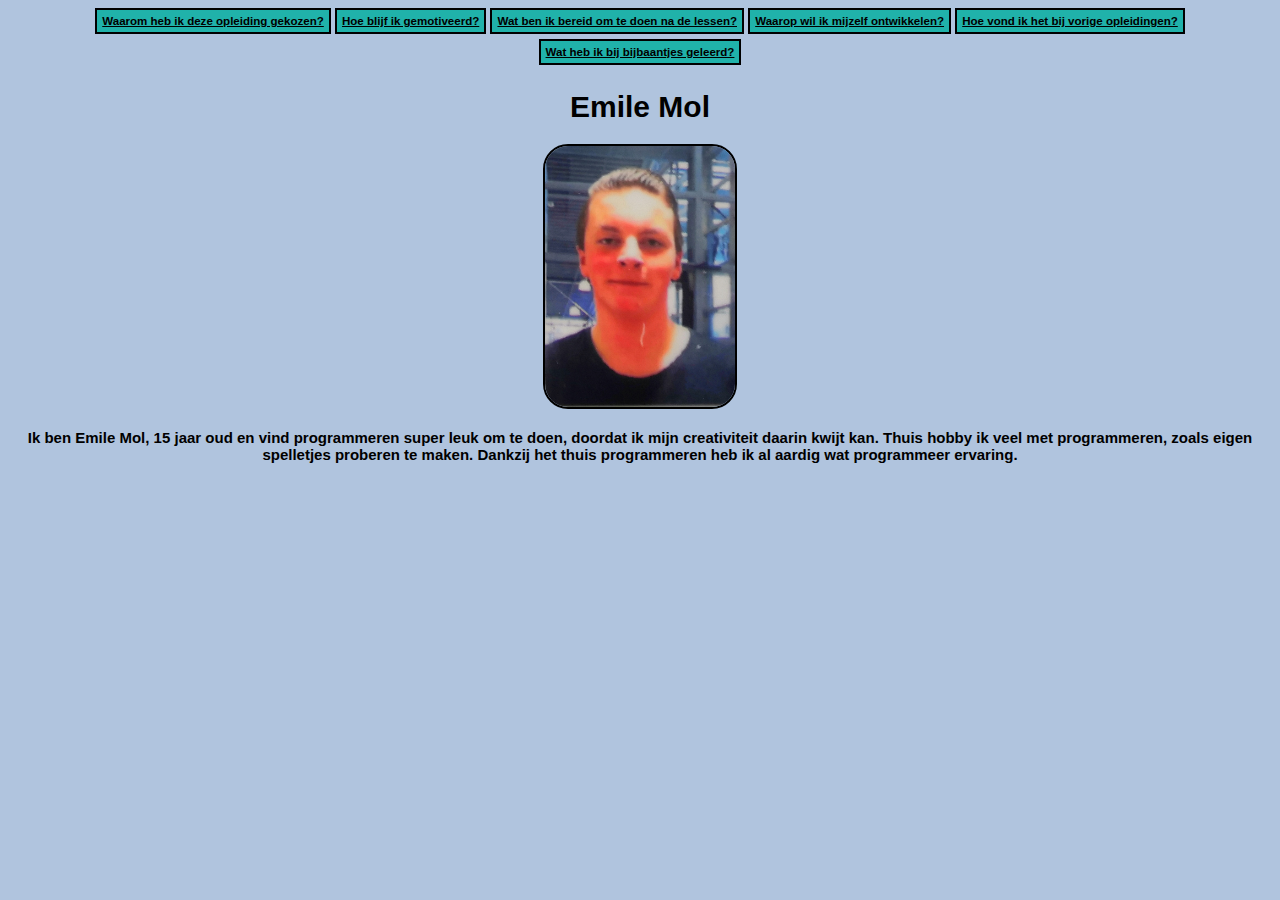
<file: index.html>
<!DOCTYPE html>
<html lang="nl" dir="ltr">
  <head>
    <meta charset="utf-8">
    <title>Portofolio - Emile Mol</title>
    <link rel="stylesheet" href=".\css\style.css">
  </head>
  <body>
      <a href=".\pages\waarom.html" class="button">Waarom heb ik deze opleiding gekozen?</a>
      <a href=".\pages\motivatie.html" class="button">Hoe blijf ik gemotiveerd?</a>
      <a href=".\pages\bereidheid.html" class="button">Wat ben ik bereid om te doen na de lessen?</a>
      <a href=".\pages\ontwikkeling.html" class="button">Waarop wil ik mijzelf ontwikkelen?</a>
      <a href=".\pages\opleidingen.html" class="button">Hoe vond ik het bij vorige opleidingen?</a>
      <a href=".\pages\bijbaantjes.html" class="button">Wat heb ik bij bijbaantjes geleerd?</a>
      <center>     
            <h1>Emile Mol</h1>
            <p>
                <img src=".\images\ik.png" class="index-img"> <br> <br>
                Ik ben Emile Mol, 15 jaar oud en vind programmeren super leuk om te doen, doordat ik mijn creativiteit daarin kwijt kan.
                Thuis hobby ik veel met programmeren, zoals eigen spelletjes proberen te maken.
                Dankzij het thuis programmeren heb ik al aardig wat programmeer ervaring.
            </p>
      </center>
  </body>
</html>
</file>
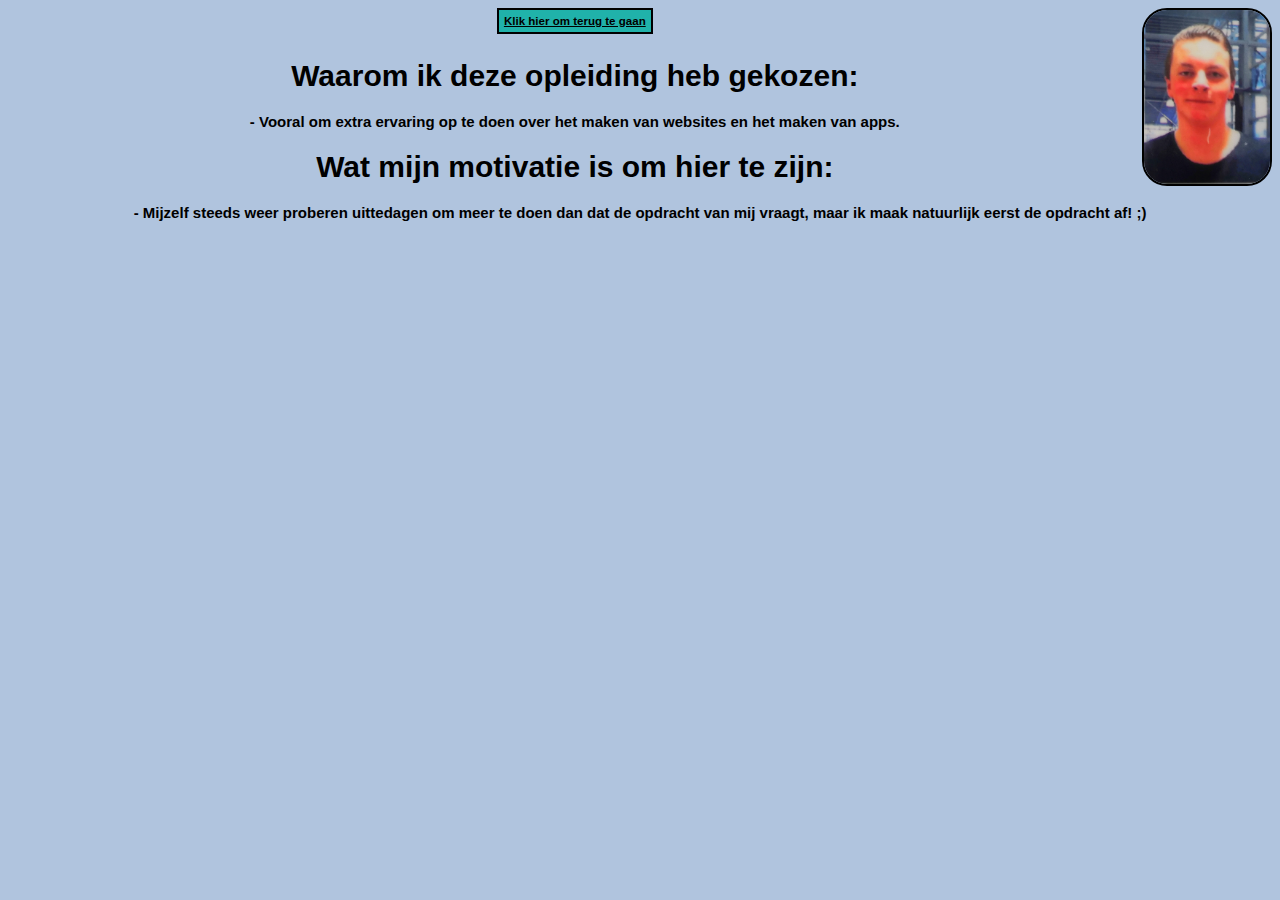
<file: pages/1.html>
<!DOCTYPE html>
<html lang="nl" dir="ltr">
  <head>
    <meta charset="utf-8">
    <title>Portofolio - Emile Mol</title>
    <link rel="stylesheet" href="..\css\style.css">
  </head>
  <body>
      <img src="..\images\ik.png">
      <center>
        <a href="..\index.html" class="button">Klik hier om terug te gaan</a>      
            <p> 
              <h1>Waarom ik deze opleiding heb gekozen:</h1>
              - Vooral om extra ervaring op te doen over het maken van websites en het maken van apps.
  
              <h1>Wat mijn motivatie is om hier te zijn:</h1>
              - Mijzelf steeds weer proberen uittedagen om meer te doen dan dat de opdracht van mij vraagt, maar ik maak natuurlijk eerst de opdracht af! ;)
            </p>
      </center>   
  </body>
</html>
</file>
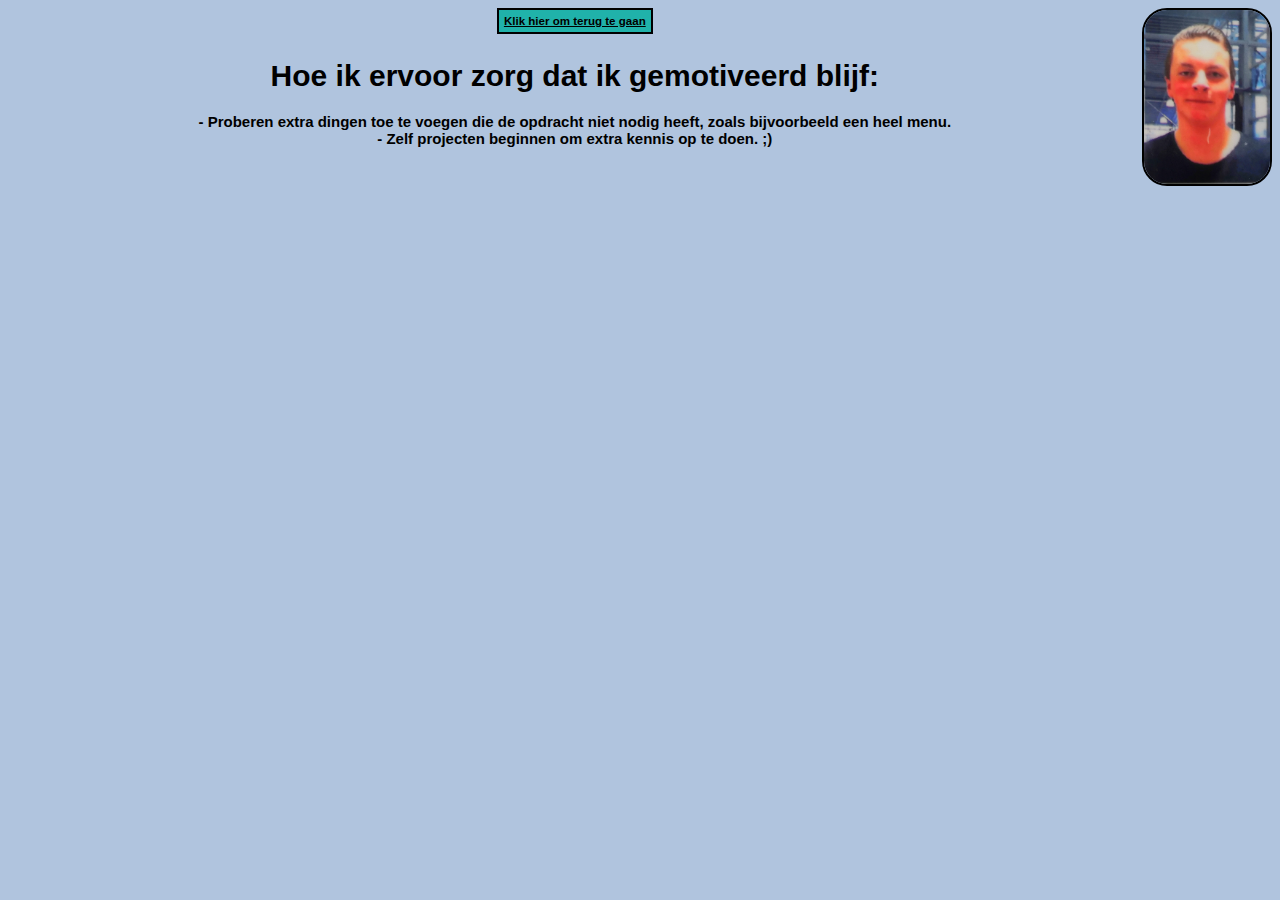
<file: pages/2.html>
<!DOCTYPE html>
<html lang="nl" dir="ltr">
  <head>
    <meta charset="utf-8">
    <title>Portofolio - Emile Mol</title>
    <link rel="stylesheet" href="..\css\style.css">
  </head>
  <body>
    <img src="..\images\ik.png">
    <center>
        <a href="..\index.html" class="button">Klik hier om terug te gaan</a>
        <p>
            <h1>Hoe ik ervoor zorg dat ik gemotiveerd blijf:</h1>
            - Proberen extra dingen toe te voegen die de opdracht niet nodig heeft, zoals bijvoorbeeld een heel menu.<br>
            - Zelf projecten beginnen om extra kennis op te doen. ;)
        </p>
    </center>
  </body>
</html>
</file>
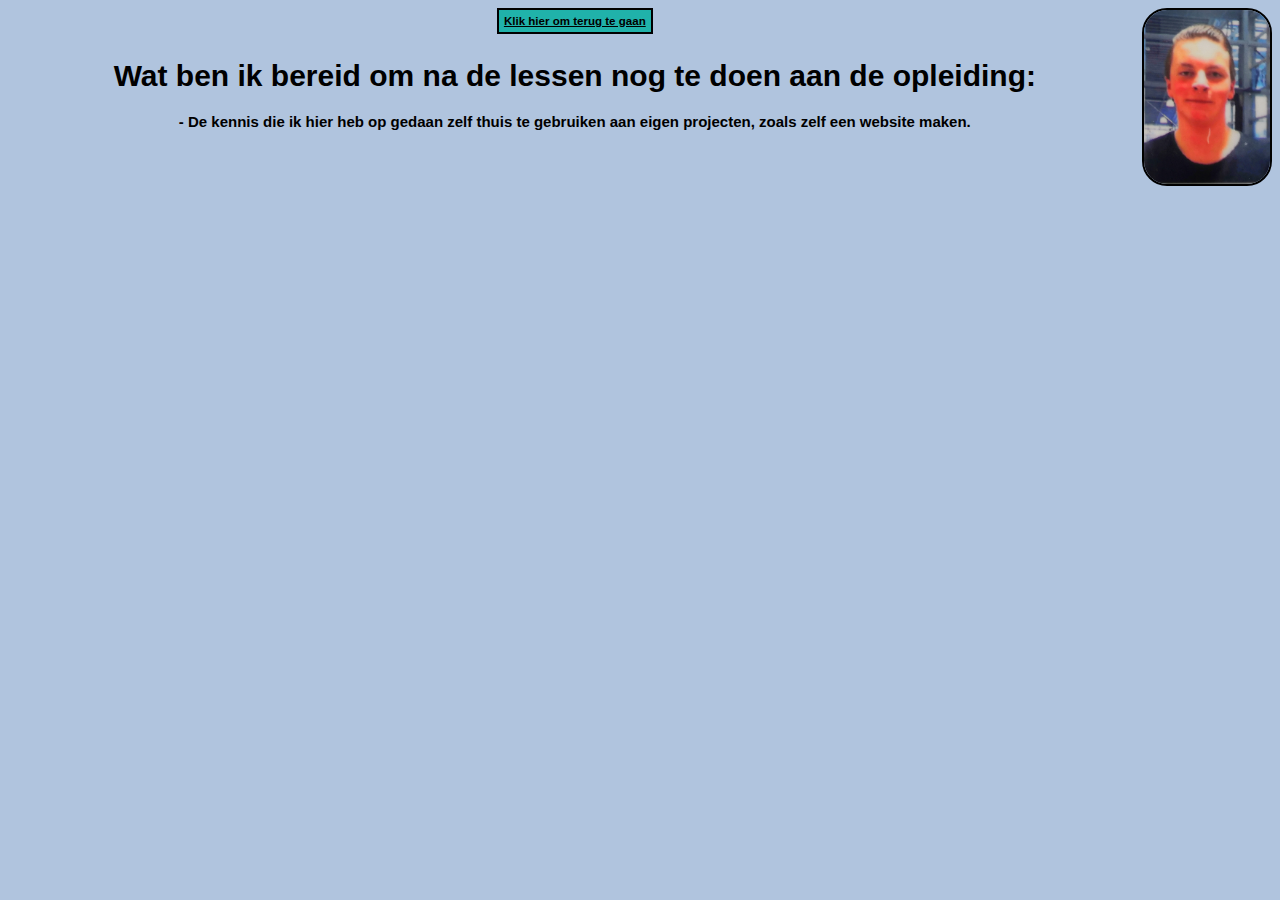
<file: pages/3.html>
<!DOCTYPE html>
<html lang="nl" dir="ltr">
  <head>
    <meta charset="utf-8">
    <title>Portofolio - Emile Mol</title>
    <link rel="stylesheet" href="..\css\style.css">
  </head>
  <body>
    <img src="..\images\ik.png">
    <center>
        <a href="..\index.html" class="button">Klik hier om terug te gaan</a>
        <p>
            <h1>Wat ben ik bereid om na de lessen nog te doen aan de opleiding:</h1>
            - De kennis die ik hier heb op gedaan zelf thuis te gebruiken aan eigen projecten, zoals zelf een website maken.
        </p>
    </center>    
  </body>
</html>
</file>
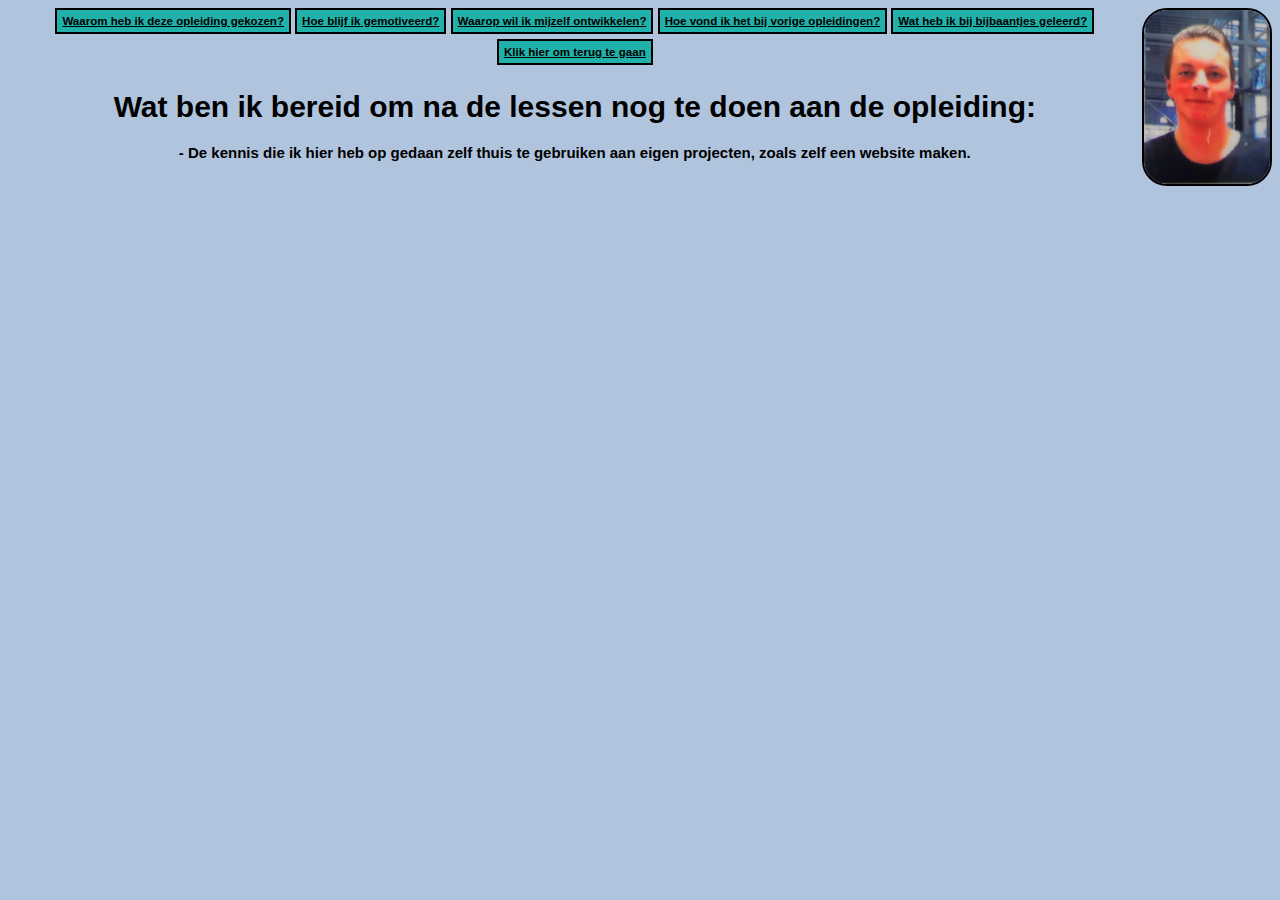
<file: pages/bereidheid.html>
<!DOCTYPE html>
<html lang="nl" dir="ltr">
  <head>
    <meta charset="utf-8">
    <title>Portofolio - Emile Mol</title>
    <link rel="stylesheet" href="..\css\style.css">
  </head>
  <body>
    <img src="..\images\ik.png">    
    <center>
        <a href=".\waarom.html" class="button">Waarom heb ik deze opleiding gekozen?</a>
        <a href=".\motivatie.html" class="button">Hoe blijf ik gemotiveerd?</a>
        <a href=".\ontwikkeling.html" class="button">Waarop wil ik mijzelf ontwikkelen?</a>
        <a href=".\opleidingen.html" class="button">Hoe vond ik het bij vorige opleidingen?</a>
        <a href=".\bijbaantjes.html" class="button">Wat heb ik bij bijbaantjes geleerd?</a>
        <a href="..\index.html" class="button">Klik hier om terug te gaan</a>
        <p>
            <h1>Wat ben ik bereid om na de lessen nog te doen aan de opleiding:</h1>
            - De kennis die ik hier heb op gedaan zelf thuis te gebruiken aan eigen projecten, zoals zelf een website maken.
        </p>
    </center>    
  </body>
</html>
</file>
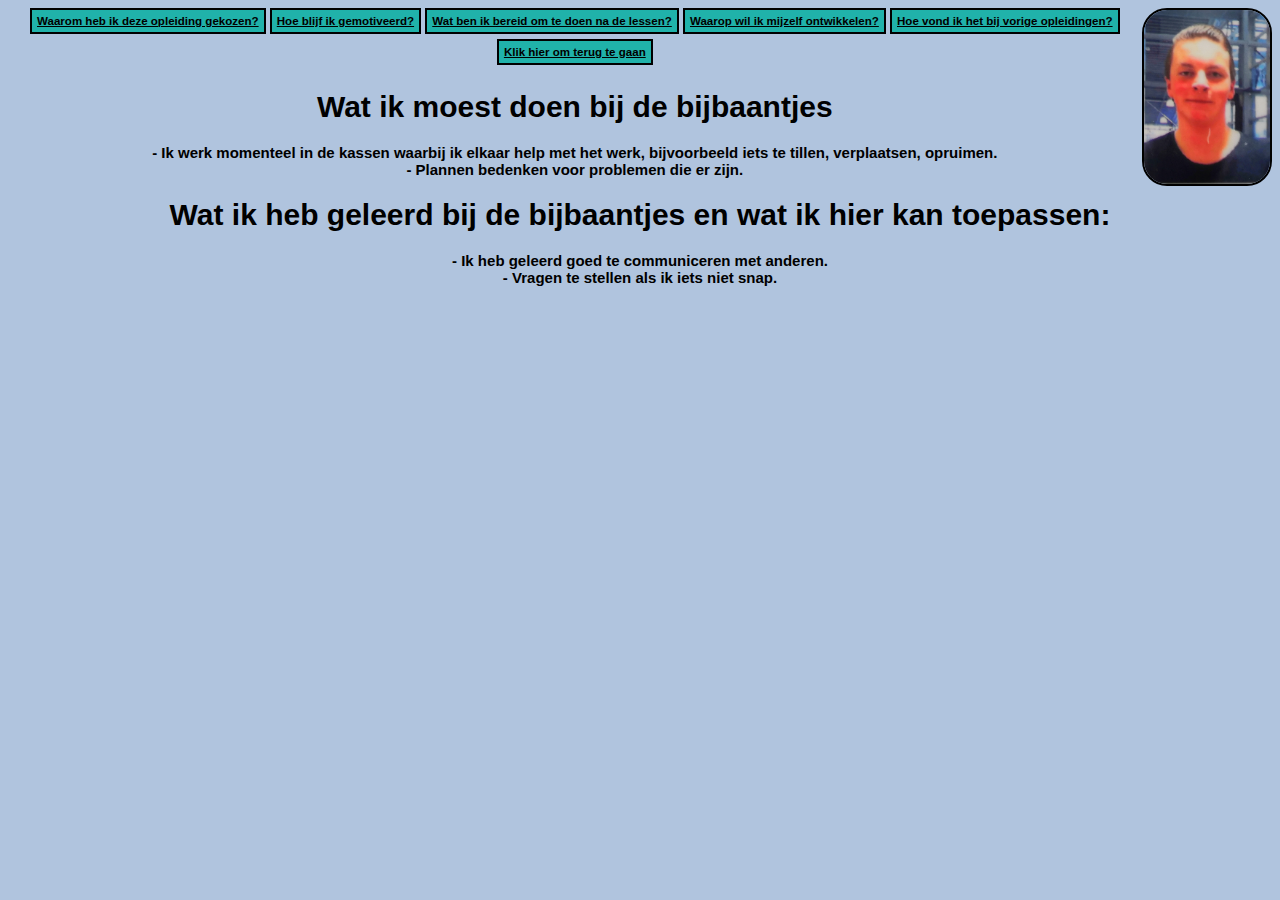
<file: pages/bijbaantjes.html>
<!DOCTYPE html>
<html lang="nl" dir="ltr">
  <head>
    <meta charset="utf-8">
    <title>Portofolio - Emile Mol</title>
    <link rel="stylesheet" href="..\css\style.css">
  </head>
  <body>
    <img src="..\images\ik.png">
    <center>
        <a href=".\waarom.html" class="button">Waarom heb ik deze opleiding gekozen?</a>
        <a href=".\motivatie.html" class="button">Hoe blijf ik gemotiveerd?</a>
        <a href=".\bereidheid.html" class="button">Wat ben ik bereid om te doen na de lessen?</a>
        <a href=".\ontwikkeling.html" class="button">Waarop wil ik mijzelf ontwikkelen?</a>
        <a href=".\opleidingen.html" class="button">Hoe vond ik het bij vorige opleidingen?</a>
        <a href="..\index.html" class="button">Klik hier om terug te gaan</a>
        <p>
            <h1>Wat ik moest doen bij de bijbaantjes</h1>
            - Ik werk momenteel in de kassen waarbij ik elkaar help met het werk, bijvoorbeeld iets te tillen, verplaatsen, opruimen. <br>
            - Plannen bedenken voor problemen die er zijn.

            <h1>Wat ik heb geleerd bij de bijbaantjes en wat ik hier kan toepassen:</h1>
            - Ik heb geleerd goed te communiceren met anderen. <br>
            - Vragen te stellen als ik iets niet snap.
        </p>
    </center>
  </body>
</html>
</file>
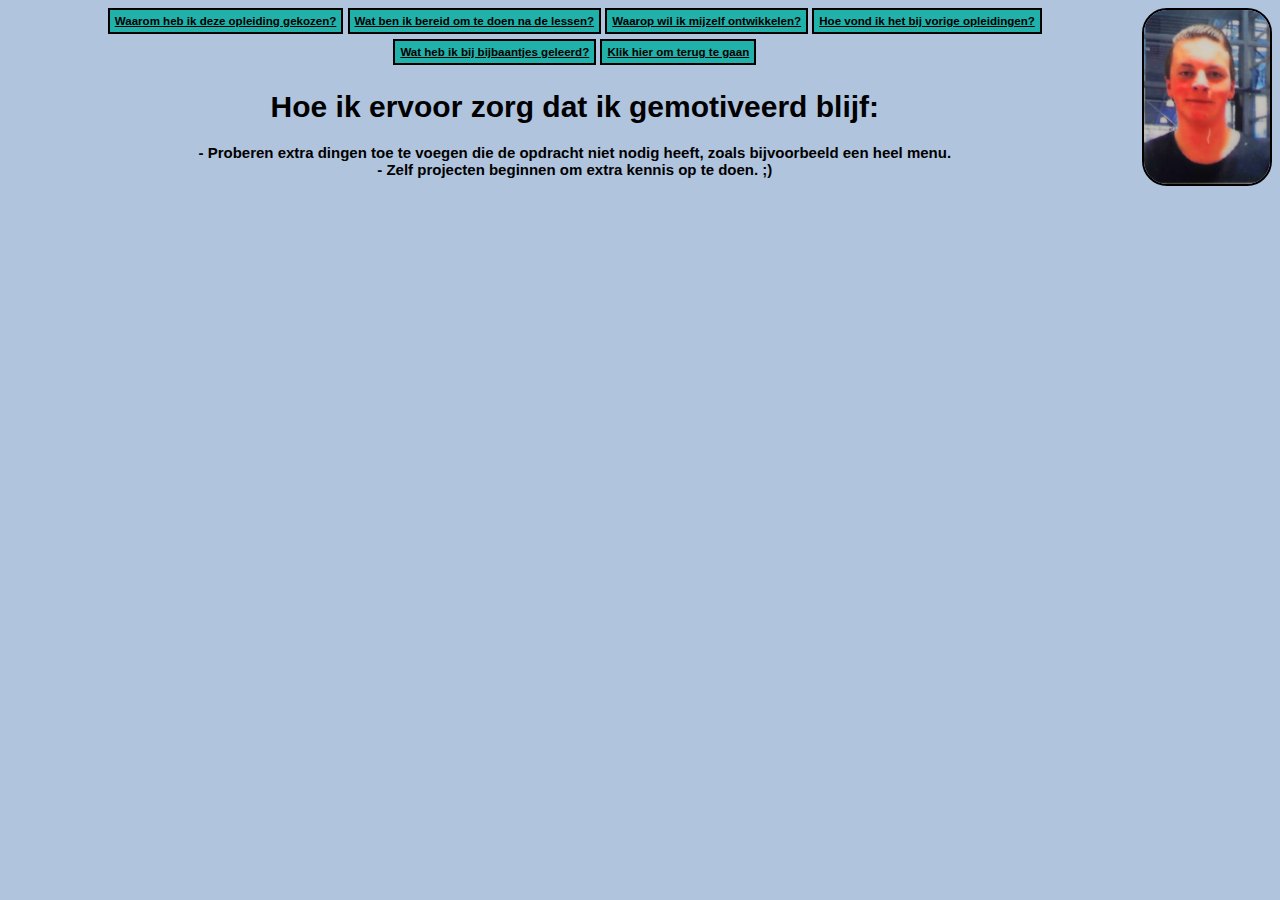
<file: pages/motivatie.html>
<!DOCTYPE html>
<html lang="nl" dir="ltr">
  <head>
    <meta charset="utf-8">
    <title>Portofolio - Emile Mol</title>
    <link rel="stylesheet" href="..\css\style.css">
  </head>
  <body>
    <img src="..\images\ik.png">
    <center>
        <a href=".\waarom.html" class="button">Waarom heb ik deze opleiding gekozen?</a>
        <a href=".\bereidheid.html" class="button">Wat ben ik bereid om te doen na de lessen?</a>
        <a href=".\\ontwikkeling.html" class="button">Waarop wil ik mijzelf ontwikkelen?</a>
        <a href=".\opleidingen.html" class="button">Hoe vond ik het bij vorige opleidingen?</a>
        <a href=".\bijbaantjes.html" class="button">Wat heb ik bij bijbaantjes geleerd?</a>
        <a href="..\index.html" class="button">Klik hier om terug te gaan</a>
        <p>
            <h1>Hoe ik ervoor zorg dat ik gemotiveerd blijf:</h1>
            - Proberen extra dingen toe te voegen die de opdracht niet nodig heeft, zoals bijvoorbeeld een heel menu.<br>
            - Zelf projecten beginnen om extra kennis op te doen. ;)
        </p>
    </center>
  </body>
</html>
</file>
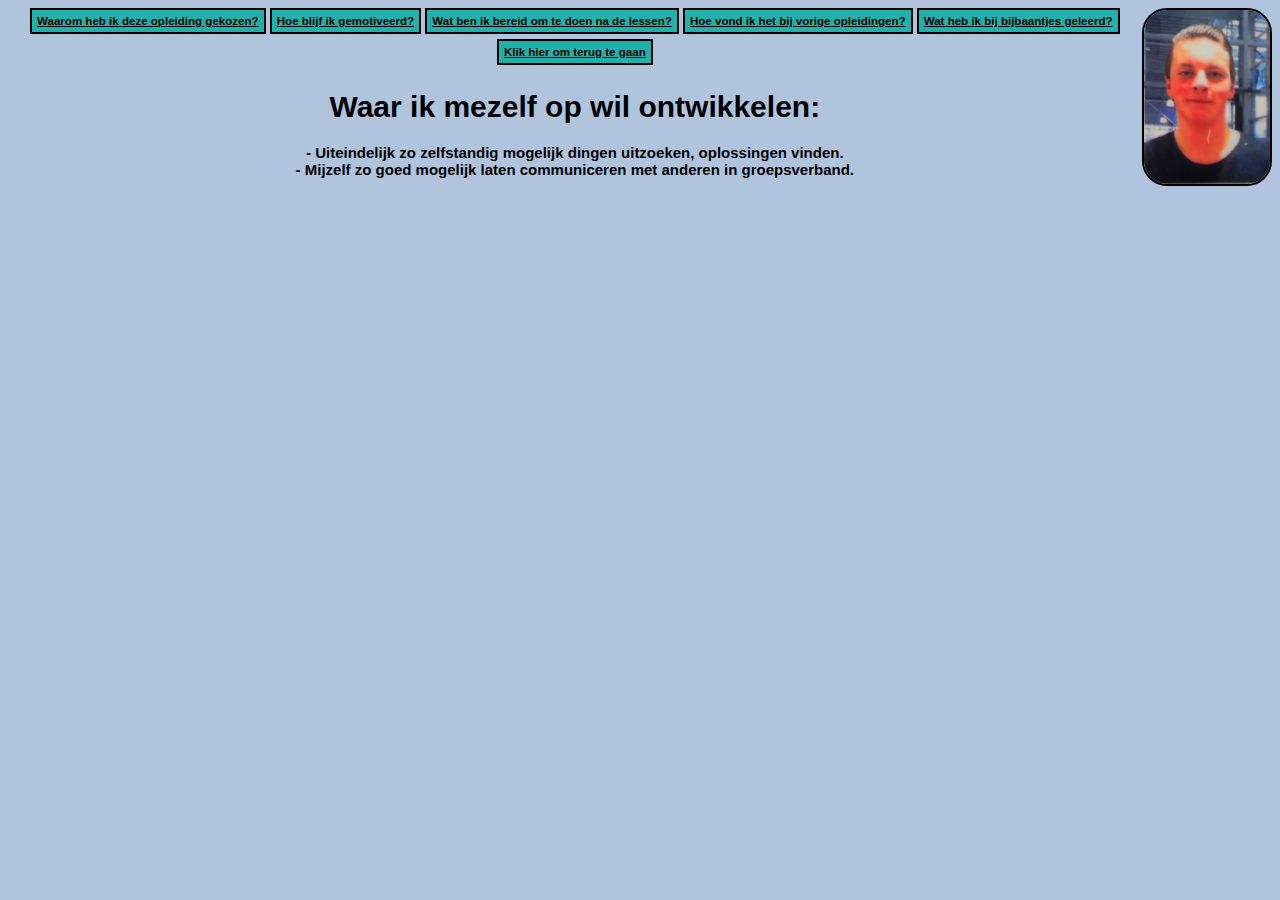
<file: pages/ontwikkeling.html>
<!DOCTYPE html>
<html lang="nl" dir="ltr">
  <head>
    <meta charset="utf-8">
    <title>Portofolio - Emile Mol</title>
    <link rel="stylesheet" href="..\css\style.css">
  </head>
  <body>
    <img src="..\images\ik.png">
    <center>
        <a href=".\waarom.html" class="button">Waarom heb ik deze opleiding gekozen?</a>
        <a href=".\motivatie.html" class="button">Hoe blijf ik gemotiveerd?</a>
        <a href=".\bereidheid.html" class="button">Wat ben ik bereid om te doen na de lessen?</a>
        <a href=".\opleidingen.html" class="button">Hoe vond ik het bij vorige opleidingen?</a>
        <a href=".\bijbaantjes.html" class="button">Wat heb ik bij bijbaantjes geleerd?</a>
        <a href="..\index.html" class="button">Klik hier om terug te gaan</a>
        <p>
            <h1>Waar ik mezelf op wil ontwikkelen:</h1>
            - Uiteindelijk zo zelfstandig mogelijk dingen uitzoeken, oplossingen vinden. <br>
            - Mijzelf zo goed mogelijk laten communiceren met anderen in groepsverband.
        </p>
    </center>
  </body>
</html>
</file>
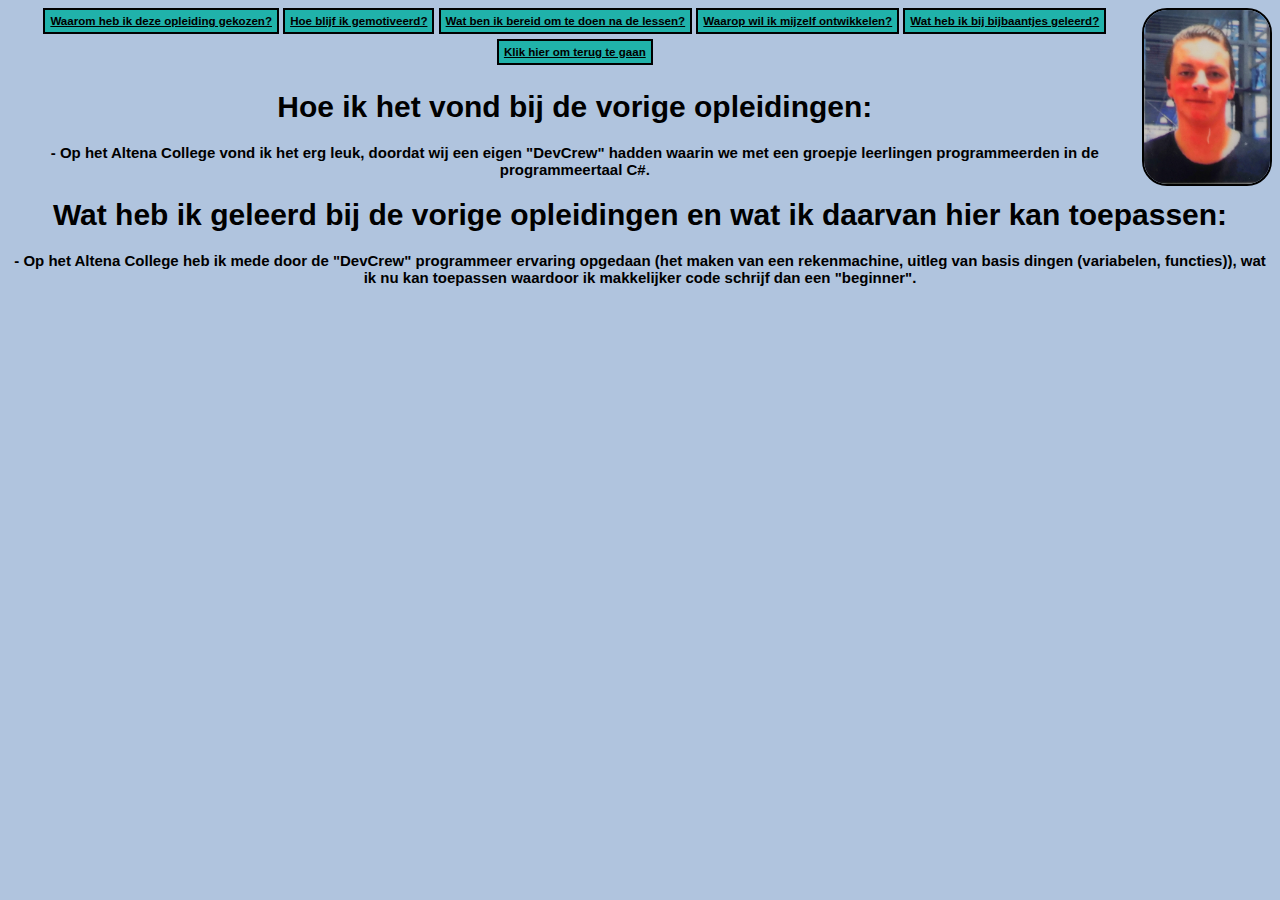
<file: pages/opleidingen.html>
<!DOCTYPE html>
<html lang="nl" dir="ltr">
  <head>
    <meta charset="utf-8">
    <title>Portofolio - Emile Mol</title>
    <link rel="stylesheet" href="..\css\style.css">
  </head>
  <body>
    <img src="..\images\ik.png">
    <center>
        <a href=".\waarom.html" class="button">Waarom heb ik deze opleiding gekozen?</a>
        <a href=".\motivatie.html" class="button">Hoe blijf ik gemotiveerd?</a>
        <a href=".\bereidheid.html" class="button">Wat ben ik bereid om te doen na de lessen?</a>
        <a href=".\ontwikkeling.html" class="button">Waarop wil ik mijzelf ontwikkelen?</a>
        <a href=".\bijbaantjes.html" class="button">Wat heb ik bij bijbaantjes geleerd?</a>
        <a href="..\index.html" class="button">Klik hier om terug te gaan</a>
        <p>
            <h1>Hoe ik het vond bij de vorige opleidingen:</h1>
            - Op het Altena College vond ik het erg leuk, doordat wij een eigen "DevCrew" hadden waarin we met een groepje leerlingen programmeerden in de programmeertaal C#.
        
            <h1>Wat heb ik geleerd bij de vorige opleidingen en wat ik daarvan hier kan toepassen:</h1>
            - Op het Altena College heb ik mede door de "DevCrew" programmeer ervaring opgedaan (het maken van een rekenmachine, uitleg van basis dingen (variabelen, functies)), wat ik nu kan toepassen waardoor ik makkelijker code schrijf dan een "beginner".
        </p>
    </center>
  </body>
</html>
</file>
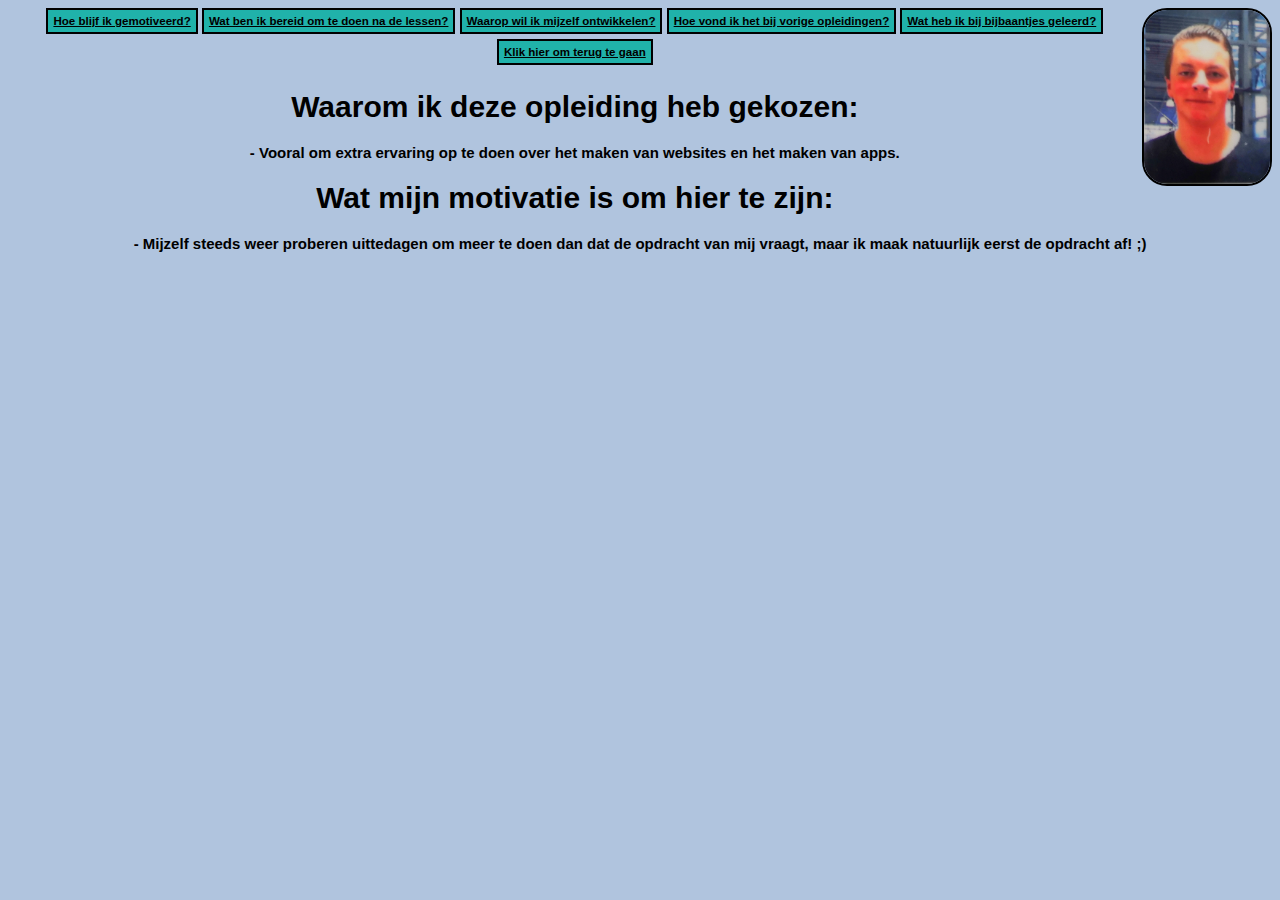
<file: pages/waarom.html>
<!DOCTYPE html>
<html lang="nl" dir="ltr">
  <head>
    <meta charset="utf-8">
    <title>Portofolio - Emile Mol</title>
    <link rel="stylesheet" href="..\css\style.css">
  </head>
  <body>
      <img src="..\images\ik.png">
      <center>
        <a href=".\motivatie.html" class="button">Hoe blijf ik gemotiveerd?</a>
        <a href=".\bereidheid.html" class="button">Wat ben ik bereid om te doen na de lessen?</a>
        <a href=".\ontwikkeling.html" class="button">Waarop wil ik mijzelf ontwikkelen?</a>
        <a href=".\opleidingen.html" class="button">Hoe vond ik het bij vorige opleidingen?</a>
        <a href=".\bijbaantjes.html" class="button">Wat heb ik bij bijbaantjes geleerd?</a>
        <a href="..\index.html" class="button">Klik hier om terug te gaan</a>      
            <p> 
              <h1>Waarom ik deze opleiding heb gekozen:</h1>
              - Vooral om extra ervaring op te doen over het maken van websites en het maken van apps.
  
              <h1>Wat mijn motivatie is om hier te zijn:</h1>
              - Mijzelf steeds weer proberen uittedagen om meer te doen dan dat de opdracht van mij vraagt, maar ik maak natuurlijk eerst de opdracht af! ;)
            </p>
      </center>   
  </body>
</html>
</file>
